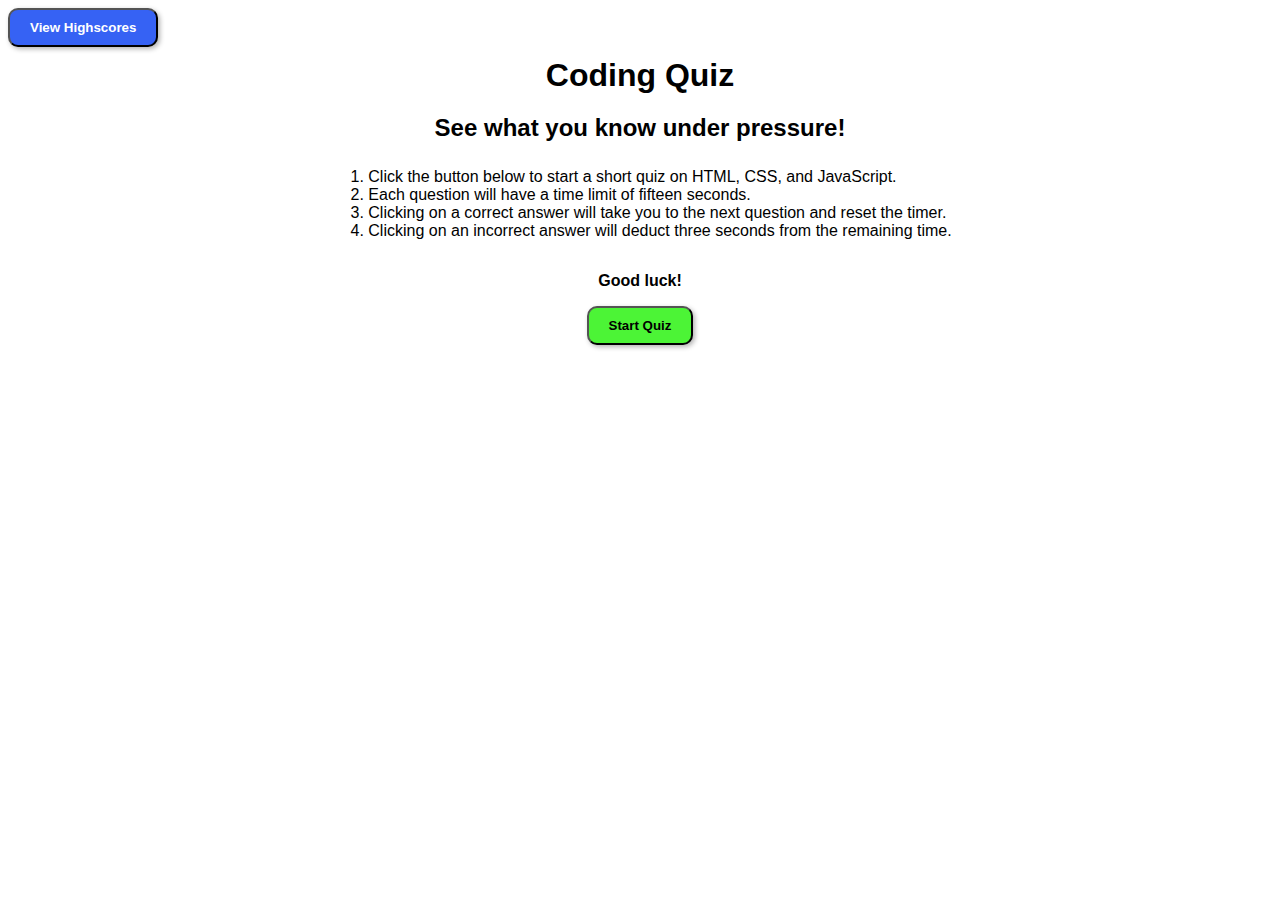
<file: index.html>
<!DOCTYPE html>
<html lang="en">

<head>
    <meta charset="UTF-8">
    <meta http-equiv="X-UA-Compatible" content="IE=edge">
    <meta name="viewport" content="width=device-width, initial-scale=1.0">
    <title>Code Quiz</title>
    <link rel="reset-sheet" href="./assets/reset.css">
    <link rel="stylesheet" href="./assets/style.css">
</head>

<body>
    <header id="top">
            <button id="highscore-button"><strong>View
                    Highscores</strong></button>
    </header>
    <main id="landing" class="flex-container center">
        <h1 id="instructions-heading">Coding Quiz</h1>
        <h2 id="instructions-subheading">See what you know under pressure!</h2>
        <ol id="instructions">
            <li>Click the button below to start a short quiz on HTML, CSS, and JavaScript.</li>
            <li>Each question will have a time limit of fifteen seconds.</li>
            <li>Clicking on a correct answer will take you to the next question and reset the
                timer.
            </li>
            <li>Clicking on an incorrect answer will deduct three seconds from the remaining time.</li>
        </ol>
        <p><strong>Good luck!</strong></p>
        <button id="start-button"><strong>Start Quiz</strong></button>
    </main>
    <script src="./assets/script.js"></script>
</body>

</html>
</file>
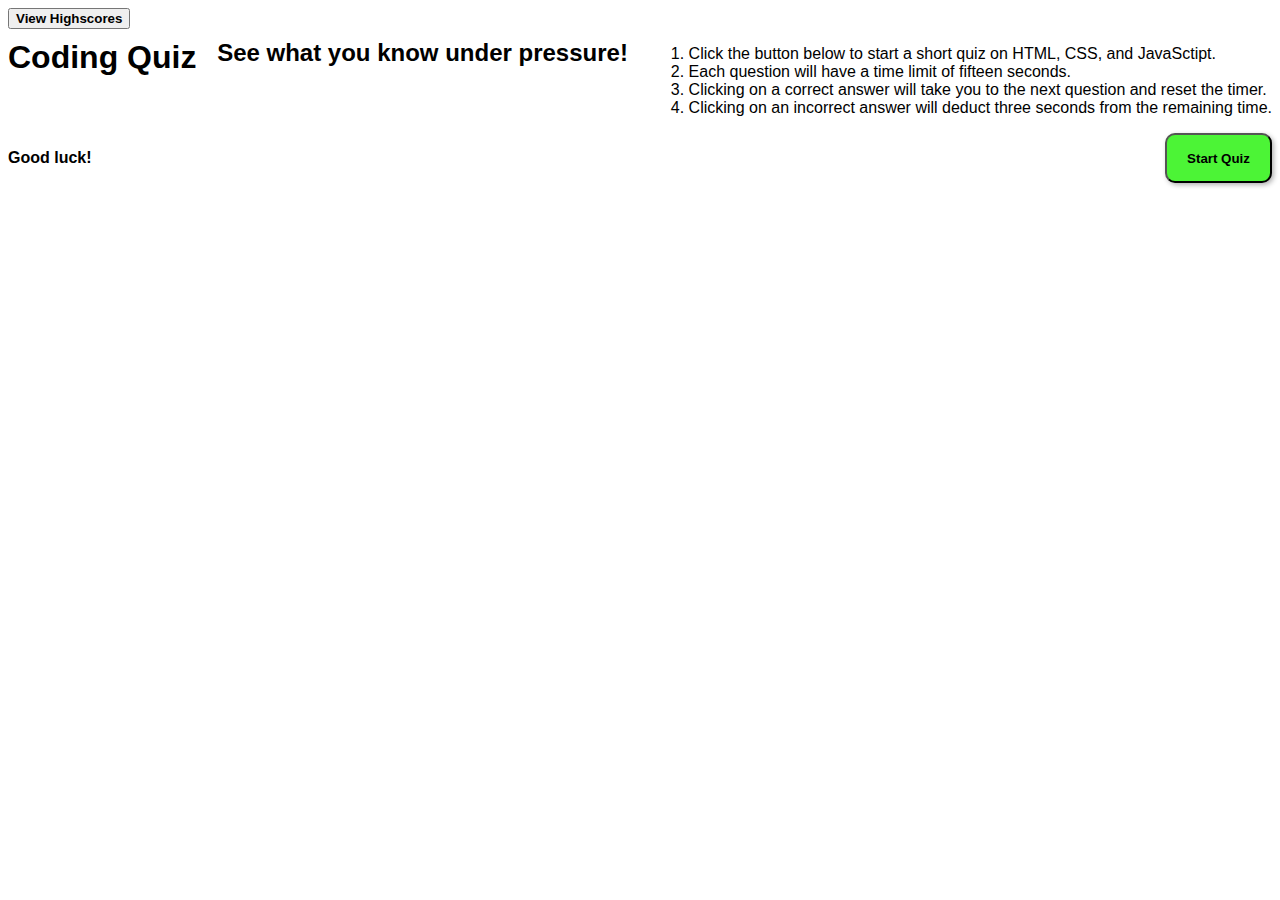
<file: landing.html>
<!DOCTYPE html>
<html lang="en">

<head>
    <meta charset="UTF-8">
    <meta http-equiv="X-UA-Compatible" content="IE=edge">
    <meta name="viewport" content="width=device-width, initial-scale=1.0">
    <title>Code Quiz</title>
    <link rel="reset-sheet" href="./assets/reset.css">
    <link rel="stylesheet" href="./assets/style.css">
</head>

<body>
    <header>
        <nav>
            <button id="highscoreButton" onclick="window.location.href='highscores.html'"><strong>View Highscores</strong></button>
        </nav>
    </header>
    <main class="flex-container">
        <h1 id="instructions-heading">Coding Quiz</h1>
        <h2 id="instructions-subheading">See what you know under pressure!</h2>
        <ol id="instructions">
            <li>Click the button below to start a short quiz on HTML, CSS, and JavaSctipt.</li>
            <li >Each question will have a time limit of fifteen seconds.</li>
            <li>Clicking on a correct answer will take you to the next question and reset the
                timer.
            </li>
            <li>Clicking on an incorrect answer will deduct three seconds from the remaining time.</li>
        </ol>
        <p><strong>Good luck!</strong></p>
        <button id="start-button"><strong>Start Quiz</strong></button> 
    </main>
    <script src="./assets/script.js"></script>
</body>

</html>
</file>
<file: assets/style.css>
* {
    font-family: sans-serif;
}

.flex-container {
    display: flex;
    flex-wrap: wrap;
    max-width: 100%;
    max-height: 100%;
    flex-direction: row;
    justify-content: space-between;
}

.center {
flex-direction: column;
justify-content: center;
align-items: center;
}


#highscore-button {
    padding: 10px 20px;
    background-color: #3662f4;
    color: #ffffff;
    border-radius: 10px;
    cursor: pointer;
    box-shadow: 2px 2px 5px rgba(0, 0, 0, 0.3);
}

#instructions-heading {
    margin: 10px 0px;
}

#instructions-subheading {
    margin: 10px 0px;
}

.instructions {
    margin: 5px 0px;
}

#start-button {
    padding: 10px 20px;
    background-color: #4cf436;
    color: #000000;
    border-radius: 10px;
    cursor: pointer;
    box-shadow: 2px 2px 5px rgba(0, 0, 0, 0.3);
}

.answer-btn {
    margin: 5px;
    padding: 5px;
}
</file>
